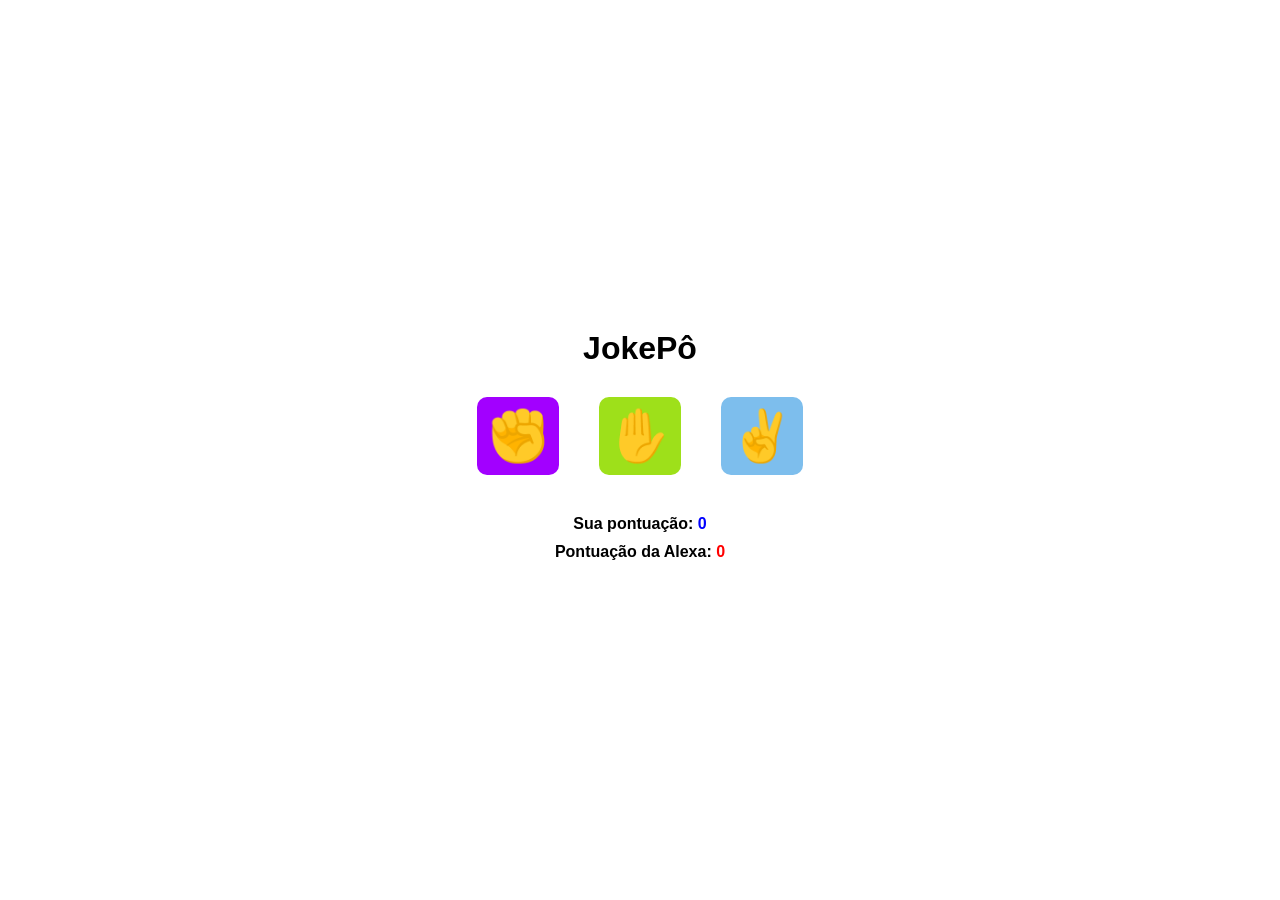
<file: JokePô/index.html>
<!DOCTYPE html>
<html lang="en">
<head>
    <meta charset="UTF-8">
    <meta name="viewport" content="width=, initial-scale=1.0">
    <title>JokePô</title>
    <link rel="stylesheet" href="style.css">
    
</head>
<body>

    <div class="container">
    
        <h1>JokePô</h1>

    <div class="buttons">

        <button id="Rock" onclick="playHuman('Rock')">&#x270A;</button>

        <button id="Paper" onclick="playHuman('Paper')">&#x270B;</button>

        <button id="Scissors" onclick="playHuman('Scissors')">&#x270C;</button>

    </div>

    <p class="result"></p>


        <p class="your-score">Sua pontuação: <span  id="human-score">0</span></p>
        
        <p class="alexa-score">Pontuação da Alexa: <span  id="machine-score">0</span></p>


    

    </div>
    
</body>

<script src="script.js"></script> 
</html>
</file>
<file: JokePô/style.css>
* {
    margin: 0;
    padding: 0;
    box-sizing: border-box;
    font-family: 'Segoe UI', Tahoma, Geneva, Verdana, sans-serif;
}
body {
    background: url("https://picsum.photos/1920/1080");
    background-size: cover;
    display: flex;
    justify-content: center;
    align-items: center;
    min-height: 100vh;

}

.container {
    padding: 20px;
    background-color: #ffffff;
    border-radius: 10px;
    display: flex;
    flex-direction: column;
    align-items: center;
    justify-content: center;

}

.buttons {
    margin: 30px 0;
    display: flex;
    gap: 40px;
    
}

button {
    padding: 10px;
    font-size: 50px;
    cursor: pointer;
    border: none;
    border-radius: 10px;
    transition: opacity 0.5s ease-in-out;

}

button:hover {
    opacity: 0.8;
}

#Rock {
    background-color: #a200ff;
}

#Paper {
    background-color: #9ee01a;
}

#Scissors {
    background-color: #7dbeed;

}

p {
    font-weight: bold;
    margin-bottom: 10px;
}

.your-score span {
    color: blue;

}

.alexa-score span {
    color: red;
}
</file>
